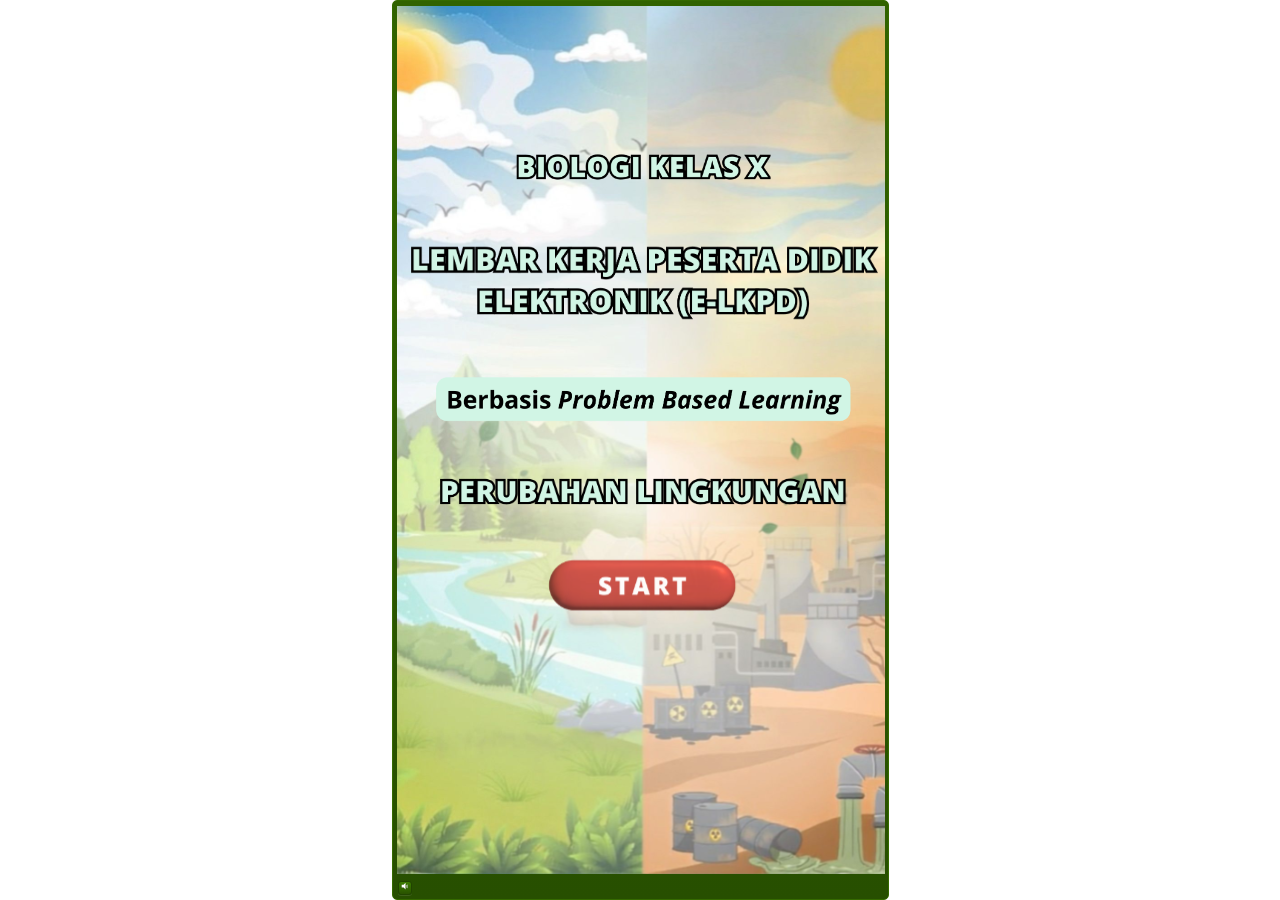
<file: story_html5.html>
<!DOCTYPE html>
<html lang="en-US">
<head>
  <meta charset="utf-8">
  <!-- Created using Storyline 3 - http://www.articulate.com  -->
  <!-- version: 3.11.23355.0 -->
  <title>E-LKPD Interaktif_Pencemaran Air dan Tanah</title>
  <meta http-equiv="x-ua-compatible" content="IE=edge" />
  <meta name="viewport" content="width=device-width, initial-scale=1.0, user-scalable=no, shrink-to-fit=no, minimal-ui" />
  <meta name="apple-mobile-web-app-capable" content="yes" />
  <style>
    html, body { height: 100%; padding: 0; margin: 0 }
    #app { height: 100%; width: 100%; }
  </style>
  
  <script>window.THREE = { };</script>
</head>
<body style="background: #FFFFFF" class="cs-HTML theme-classic">
  <!-- 360 -->
  <script>!function(e){function n(e,i){return e.test(i)}function i(e){var i=e||navigator.userAgent,o=i.split("[FBAN");if(void 0!==o[1]&&(i=o[0]),this.apple={phone:n(t,i),ipod:n(d,i),tablet:!n(t,i)&&n(s,i),device:n(t,i)||n(d,i)||n(s,i)},this.amazon={phone:n(h,i),tablet:!n(h,i)&&n(a,i),device:n(h,i)||n(a,i)},this.android={phone:n(h,i)||n(b,i),tablet:!n(h,i)&&!n(b,i)&&(n(a,i)||n(r,i)),device:n(h,i)||n(a,i)||n(b,i)||n(r,i)},this.windows={phone:n(l,i),tablet:n(p,i),device:n(l,i)||n(p,i)},this.other={blackberry:n(f,i),blackberry10:n(u,i),opera:n(c,i),firefox:n(A,i),chrome:n(w,i),device:n(f,i)||n(u,i)||n(c,i)||n(A,i)||n(w,i)},this.seven_inch=n(v,i),this.any=this.apple.device||this.android.device||this.windows.device||this.other.device||this.seven_inch,this.phone=this.apple.phone||this.android.phone||this.windows.phone,this.tablet=this.apple.tablet||this.android.tablet||this.windows.tablet,"undefined"==typeof window)return this}function o(){var e=new i;return e.Class=i,e}var t=/iPhone/i,d=/iPod/i,s=/iPad/i,b=/(?=.*\bAndroid\b)(?=.*\bMobile\b)/i,r=/Android/i,h=/(?=.*\bAndroid\b)(?=.*\bSD4930UR\b)/i,a=/(?=.*\bAndroid\b)(?=.*\b(?:KFOT|KFTT|KFJWI|KFJWA|KFSOWI|KFTHWI|KFTHWA|KFAPWI|KFAPWA|KFARWI|KFASWI|KFSAWI|KFSAWA)\b)/i,l=/IEMobile/i,p=/(?=.*\bWindows\b)(?=.*\bARM\b)/i,f=/BlackBerry/i,u=/BB10/i,c=/Opera Mini/i,w=/(CriOS|Chrome)(?=.*\bMobile\b)/i,A=/(?=.*\bFirefox\b)(?=.*\bMobile\b)/i,v=new RegExp("(?:Nexus 7|BNTV250|Kindle Fire|Silk|GT-P1000)","i");"undefined"!=typeof module&&module.exports&&"undefined"==typeof window?module.exports=i:"undefined"!=typeof module&&module.exports&&"undefined"!=typeof window?module.exports=o():"function"==typeof define&&define.amd?define("isMobile",[],e.isMobile=o()):e.isMobile=o()}(this);
    window.isMobile.apple.tablet = window.isMobile.apple.tablet ||
      (navigator.platform === 'MacIntel' && navigator.maxTouchPoints > 1);
    window.isMobile.apple.device = window.isMobile.apple.device || window.isMobile.apple.tablet;
    window.isMobile.tablet = window.isMobile.tablet || window.isMobile.apple.tablet;
    window.isMobile.any = window.isMobile.any || window.isMobile.apple.tablet;
  </script>

  <div id="focus-sink" aria-hidden="true" tabIndex="-1"></div>

  <div id="preso"></div>
  <script>
    window.DS = {};
    window.globals = {
      DATA_PATH_BASE: '',
      HAS_FRAME: true,
      HAS_SLIDE: true,

      lmsPresent: false,
      tinCanPresent: false,
      cmi5Present: false,
      aoSupport: false,
      scale: 'show all',
      captureRc: false,
      browserSize: 'optimal',
      bgColor: '#FFFFFF',
      features: '',
      themeName: 'classic',
      preloaderColor: '#FFFFFF',
      suppressAnalytics: false,
      productChannel: 'perpetual',
      publishSource: 'storyline',
      aid: '',
      cid: 'fc14afb0-e307-4ac5-b2cb-411a16e19382',
      playerVersion: '3.11.23355.0',
      maxIosVideoElements: 5,

      
      parseParams: function(qs) {
        if (window.globals.parsedParams != null) {
          return window.globals.parsedParams;
        }
        qs = (qs || window.location.search.substr(1)).split('+').join(' ');
        var params = {},
            tokens,
            re = /[?&]?([^=]+)=([^&]*)/g;

        while (tokens = re.exec(qs)) {
          params[decodeURIComponent(tokens[1]).trim()] =
            decodeURIComponent(tokens[2]).trim();
        }
        window.globals.parsedParams = params;
        return params;
      }

    };

    (function() {

      var classTypes = [ 'desktop', 'mobile', 'phone', 'tablet' ];

      var addDeviceClasses = function(prefix, testObj) {
        var curr, i;
        for (i = 0; i < classTypes.length; i++) {
          curr = classTypes[i];
          if (testObj[curr]) {
            document.body.classList.add(prefix + curr);
          }
        }
      };

      var params = window.globals.parseParams(),
          isDevicePreview = params.devicepreview === '1',
          isPhoneOverride = params.deviceType === 'phone' || (isDevicePreview && params.phone == '1'),
          isTabletOverride = (params.deviceType === 'tablet' || isDevicePreview) && !isPhoneOverride,
          isMobileOverride = isPhoneOverride || isTabletOverride;

      var deviceView = {
        desktop: !window.isMobile.any && !isMobileOverride,
        mobile: window.isMobile.any || isMobileOverride,
        phone: isPhoneOverride || (window.isMobile.phone && !isTabletOverride),
        tablet: isTabletOverride || window.isMobile.tablet
      };

      window.globals.deviceView = deviceView;
      window.isMobile.desktop = !window.isMobile.any;
      window.isMobile.mobile = window.isMobile.any;

      addDeviceClasses('view-', deviceView);

    })();
  </script>
  
  <script src='story_content/user.js' type=text/javascript></script>
  <div class="slide-loader"></div>

  <script type="text/javascript">
    if (window.globals.deviceView.isMobile) { var doc = document, loader = doc.body.querySelector('.slide-loader'); [ 1, 2, 3 ].forEach(function(n) { var d = doc.createElement('div'); d.style.backgroundColor = window.globals.preloaderColor; d.classList.add('mobile-loader-dot'); d.classList.add('dot' + n); loader.appendChild(d); }); }
  </script>

  <div class="mobile-load-title-overlay" style="display: none">
    <div class="mobile-load-title">E-LKPD Interaktif_Pencemaran Air dan Tanah</div>
  </div>

  <div class="mobile-chrome-warning"></div>

  <script>
    
    if (window.autoSpider && window.vInterfaceObject) {
      document.querySelector('.mobile-load-title-overlay').style.display = 'none';
    }
  </script>

  

  <link rel="stylesheet" href="html5/data/css/output.min.css" data-noprefix />
</body>
<script src="html5/lib/scripts/ds-bootstrap.min.js"></script>
</html>
</file>
